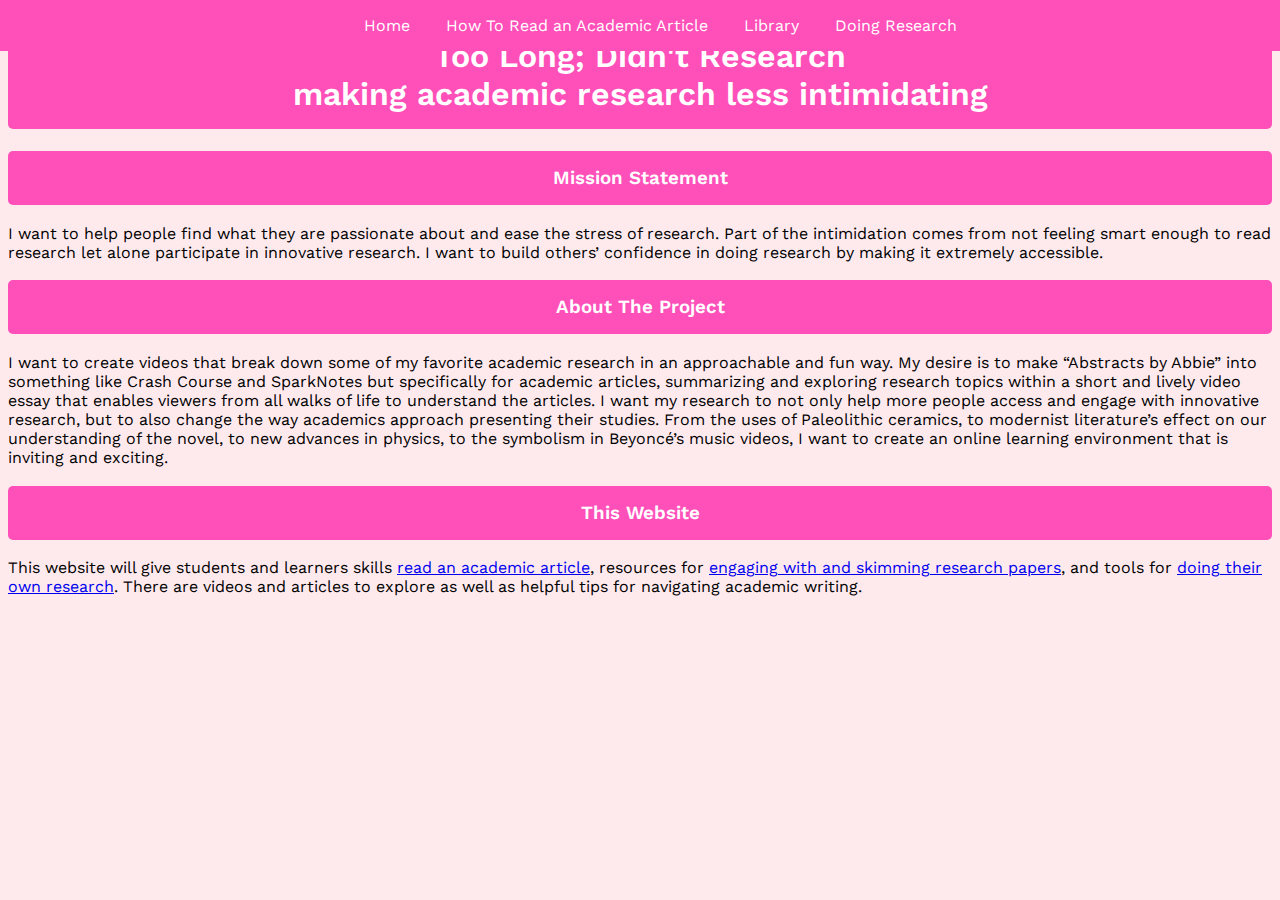
<file: index.html>
<!DOCTYPE html>
<html lang="en">
<head>
    <meta charset="utf-8">
    <meta name="author" content="abbie thacher">
    <meta name="description" content="hub for decoding academic reseach">
      <!-- link in Bootstrap here --><link rel="stylesheet" href="https://cdn.jsdelivr.net/npm/bootstrap@4.6.1/dist/css/bootstrap.min.css" integrity="sha384-zCbKRCUGaJDkqS1kPbPd7TveP5iyJE0EjAuZQTgFLD2ylzuqKfdKlfG/eSrtxUkn" crossorigin="anonymous">
    <meta name="viewport" content="width=device-width, initial-scale=1, shrink-to-fit=no">
    <title>Abstract To Concrete</title>
    <link rel="preconnect" href="https://fonts.googleapis.com">
    <link rel="preconnect" href="https://fonts.gstatic.com" crossorigin>
    <link href="https://fonts.googleapis.com/css2?family=Work+Sans:wght@100;400;500;600;900&display=swap" rel="stylesheet">
    <link rel="stylesheet" href="css/style.css">
    
</head>

<header>
    <h1>Too Long; Didn't Research <br> making academic research less intimidating</h1>
</header>

    <nav>
        <ul>
            <li><a href="index.html">Home</a></li>
            <li><a href="HowToRead.html">How To Read an Academic Article</a></li>
            <li><a href="Library.html">Library</a></li>
            <li><a href="DoingResearch.html">Doing Research</a></li>
        </ul>
    </nav>


<body class="p-5">
    <h3>Mission Statement</h3>
   <p>I want to help people find what they are passionate about and ease the stress of research. Part of the intimidation comes from not feeling smart enough to read research let alone participate in innovative research. I want to build others’ confidence in doing research by making it extremely accessible. 
    </p>
    

   <h3>About The Project</h3>
    <p>
    I want to create videos that break down some of my favorite academic research in an approachable and fun way. My desire is to make “Abstracts by Abbie” into something like Crash Course and SparkNotes but specifically for academic articles, summarizing and exploring research topics within a short and lively video essay that enables viewers from all walks of life to understand the articles. I want my research to not only help more people access and engage with innovative research, but to also change the way academics approach presenting their studies. From the uses of Paleolithic ceramics, to modernist literature’s effect on our understanding of the novel, to new advances in physics, to the symbolism in Beyoncé’s music videos, I want to create an online learning environment that is inviting and exciting.
   </p>

   <h3>This Website</h3>
   <p>This website will give students and learners skills <a href="HowToRead.html">read an academic article</a>, resources for <a href="Library.html">engaging with and skimming research papers</a>, and tools for <a href="DoingResearch.html">doing their own research</a>. There are videos and articles to explore as well as helpful tips for navigating academic writing.</p>

</body>
</html>
</file>
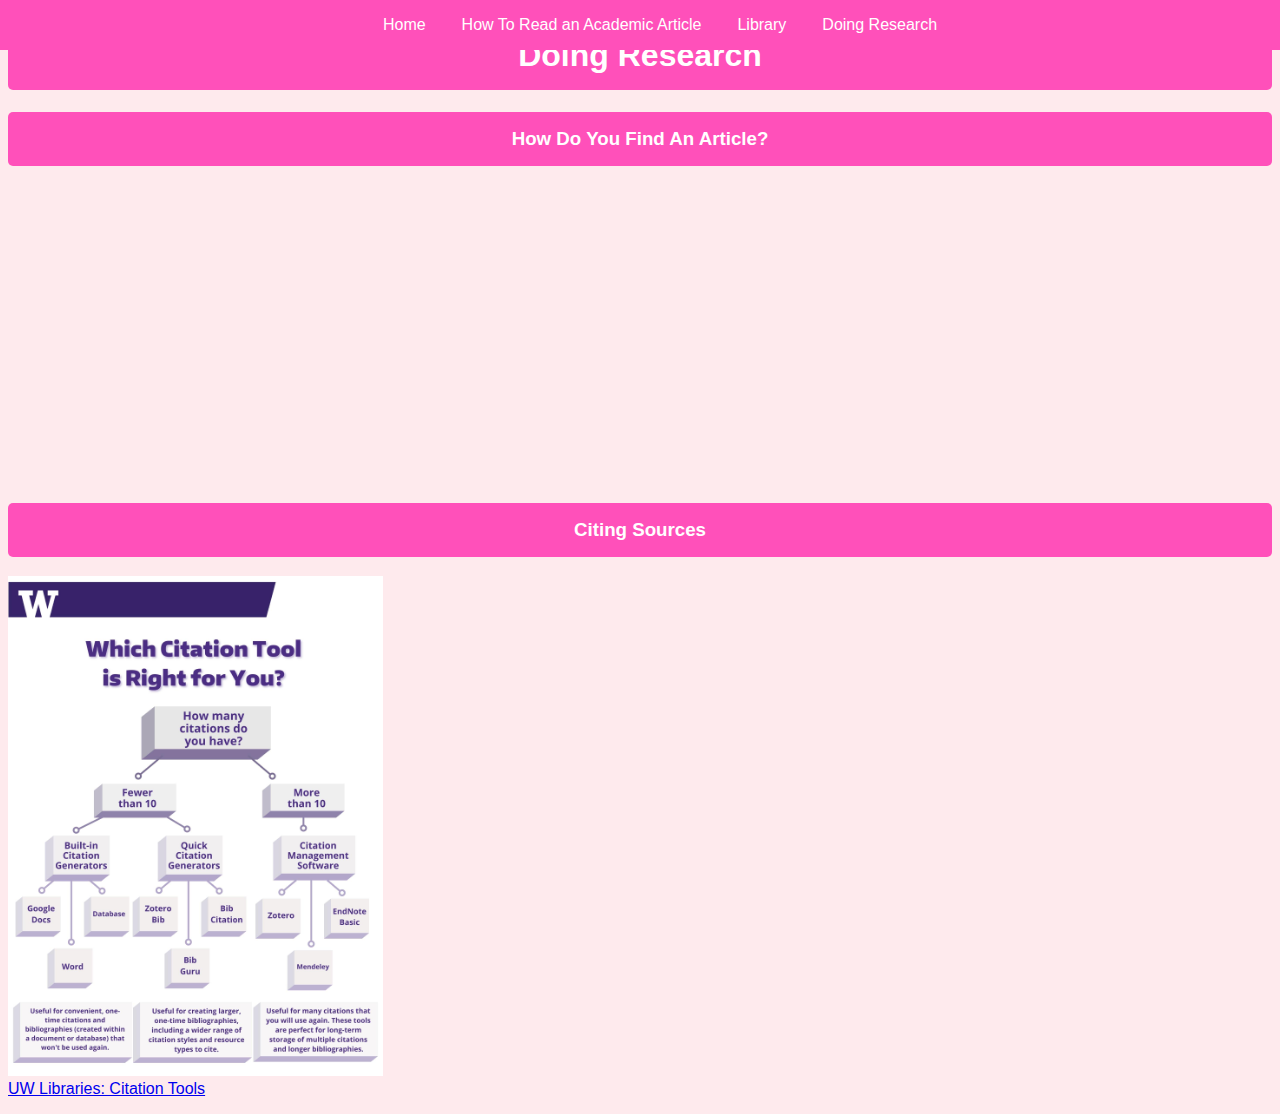
<file: DoingResearch.html>
<!DOCTYPE html>
<html lang="en">
<head>
    <meta charset="utf-8">
    <meta name="author" content="abbie thacher">
    <meta name="description" content="hub for decoding academic reseach">
          <!-- link in Bootstrap here --><link rel="stylesheet" href="https://cdn.jsdelivr.net/npm/bootstrap@4.6.1/dist/css/bootstrap.min.css" integrity="sha384-zCbKRCUGaJDkqS1kPbPd7TveP5iyJE0EjAuZQTgFLD2ylzuqKfdKlfG/eSrtxUkn" crossorigin="anonymous">
    <title>Doing Research</title>
    <link rel="stylesheet" href="css/style.css">
</head>

<nav>
    <ul>
        <li><a href="index.html">Home</a></li>
        <li><a href="HowToRead.html">How To Read an Academic Article</a></li>
        <li><a href="Library.html">Library</a></li>
        <li><a href="DoingResearch.html">Doing Research</a></li>
    </ul>
</nav>

<body class="p-5">
    <h1>Doing Research</h1>
    
    <h3>How Do You Find An Article?</h3>
    <p class="vidlib">
        <iframe height="300px" width="500px" src="https://www.youtube.com/embed/OsD0ZH1hx4o" title="YouTube video player" frameborder="0" allow="accelerometer; autoplay; clipboard-write; encrypted-media; gyroscope; picture-in-picture" allowfullscreen></iframe>

        <iframe width="500px" height="300px" src="https://www.youtube.com/embed/NJgdCgS53I8" title="YouTube video player" frameborder="0" allow="accelerometer; autoplay; clipboard-write; encrypted-media; gyroscope; picture-in-picture" allowfullscreen></iframe>
    </p>

    <h3>Citing Sources</h3>
    <p>
        <img src="img/Citations.jpg" alt="flowchart on how to choose a citation tool">
        <br>
        <caption> <a href=https://guides.lib.uw.edu/research/citations/tools>UW Libraries: Citation Tools</a></caption>
    </p>
</body>

</html>
</file>
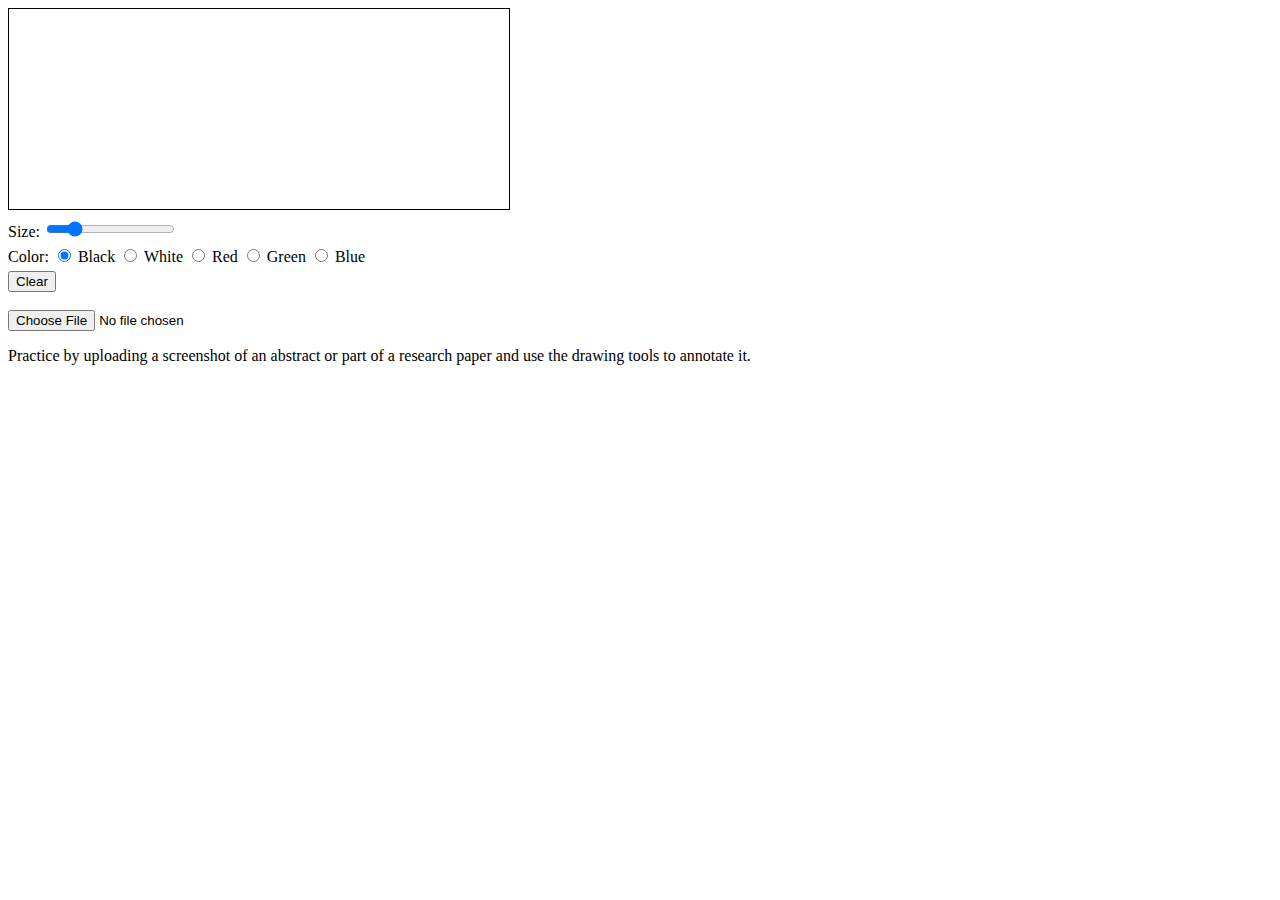
<file: draw.html>
<!DOCTYPE html>
<html>
  <body>
    <div>
      <canvas
        id="canvas"
        width="500"
        height="200"
        style="border: 1px solid black;"
      ></canvas>
    </div>
    <div style="margin-top:5px">
      <span>Size: </span>
      <input
        type="range"
        min="1"
        max="50"
        value="10"
        class="size"
        id="sizeRange"
      />
    </div>
    <div style="margin-top:5px">
      <span>Color: </span>
      <input type="radio" name="colorRadio" value="black" checked />
      <label for="black">Black</label>
      <input type="radio" name="colorRadio" value="white" />
      <label for="black">White</label>
      <input type="radio" name="colorRadio" value="red" />
      <label for="black">Red</label>
      <input type="radio" name="colorRadio" value="green" />
      <label for="black">Green</label>
      <input type="radio" name="colorRadio" value="blue" />
      <label for="black">Blue</label>
    </div>
    <div style="margin-top:5px">
      <button id="clear" >Clear</button>
    </div>
    <br />
    <input id="upload" type="file" accept="image/*" />
    <p>
    Practice by uploading a screenshot of an abstract or part of a research paper and use the drawing tools to annotate it.
    </p>
    <script src="js/index.js"></script>
  </body>
</html>
</file>
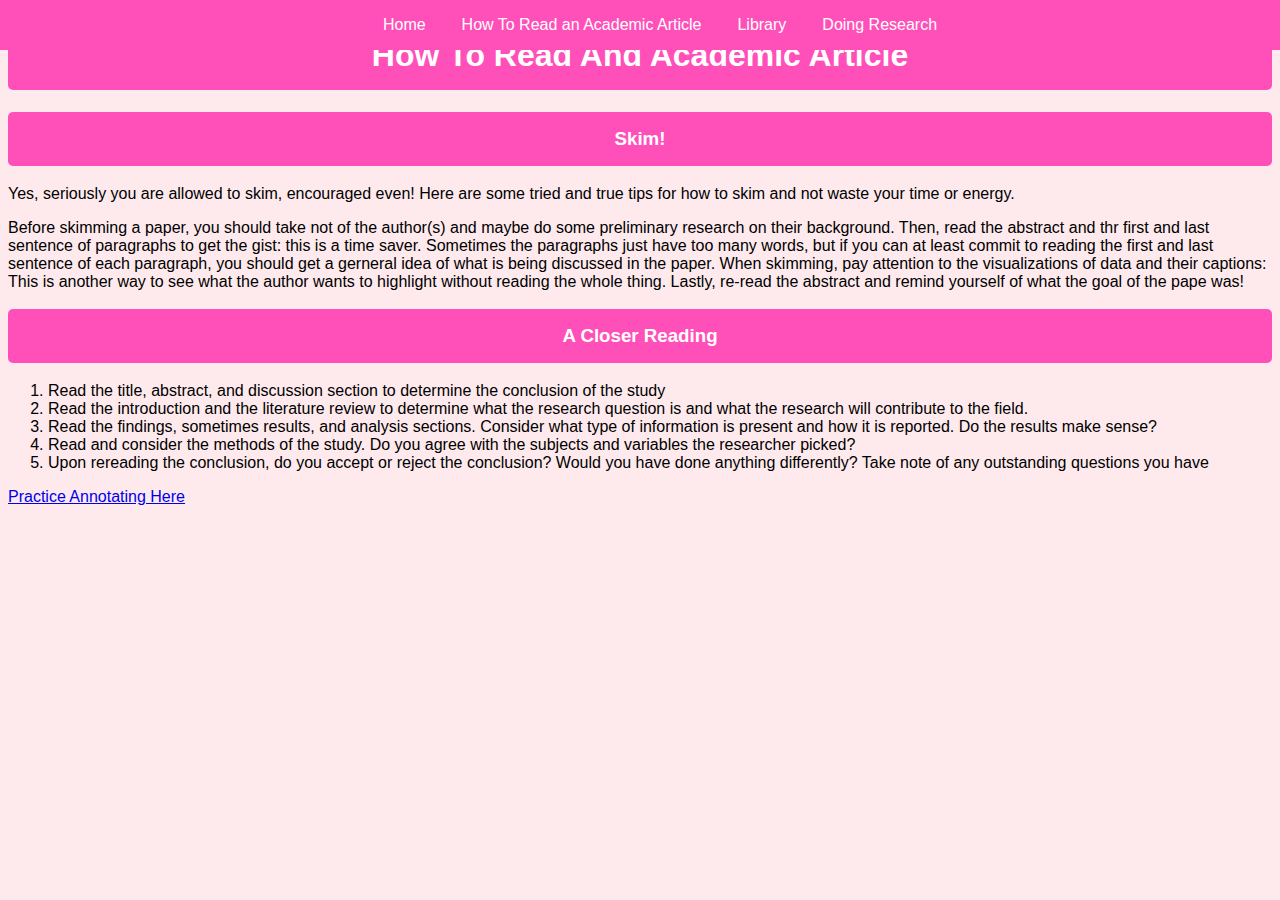
<file: HowToRead.html>
<!DOCTYPE html>
<html lang="en">
<head>
    <meta charset="utf-8">
    <meta name="author" content="abbie thacher">
    <meta name="description" content="hub for decoding academic reseach">
          <!-- link in Bootstrap here --><link rel="stylesheet" href="https://cdn.jsdelivr.net/npm/bootstrap@4.6.1/dist/css/bootstrap.min.css" integrity="sha384-zCbKRCUGaJDkqS1kPbPd7TveP5iyJE0EjAuZQTgFLD2ylzuqKfdKlfG/eSrtxUkn" crossorigin="anonymous">
    <title>How To Read An Academic Article</title>
    <link rel="stylesheet" href="css/style.css">
</head>

<nav>
    <ul>
        <li><a href="index.html">Home</a></li>
        <li><a href="HowToRead.html">How To Read an Academic Article</a></li>
        <li><a href="Library.html">Library</a></li>
        <li><a href="DoingResearch.html">Doing Research</a></li>
    </ul>
</nav>

<header>
    <h1>How To Read And Academic Article</h1>
</header>
<body class="p-5">
    <h3>Skim!</h3>
    <p>Yes, seriously you are allowed to skim, encouraged even! Here are some tried and true tips for how to skim and not waste your time or energy.</p>
    <p> Before skimming a paper, you should take not of the author(s) and maybe do some preliminary research on their background. Then, read the abstract and thr first and last sentence of paragraphs to get the gist: this is a time saver. Sometimes the paragraphs just have too many words, but if you can at least commit to reading the first and last sentence of each paragraph, you should get a gerneral idea of what is being discussed in the paper. When skimming, pay attention to the visualizations of data and their captions: This is another way to see what the author wants to highlight without reading the whole thing. Lastly, re-read the abstract and remind yourself of what the goal of the pape was!</p>
    
        <h3>A Closer Reading</h3>
        <ol>
            <li>Read the title, abstract, and discussion section to determine the conclusion of the study</li>
            <li>Read the introduction and the literature review to determine what the research question is and what the research will contribute to the field.</li>
            <li>Read the findings, sometimes results, and analysis sections. Consider what type of information is present and how it is reported. Do the results make sense?</li>
            <li> Read and consider the methods of the study. Do you agree with the subjects and variables the researcher picked?</li>
            <li>Upon rereading the conclusion, do you accept or reject the conclusion? Would you have done anything differently? Take note of any outstanding questions you have
            </li>
        </ol>
    <p> <a href="draw.html">Practice Annotating Here</a> </p> 
</body>
</html>
</file>
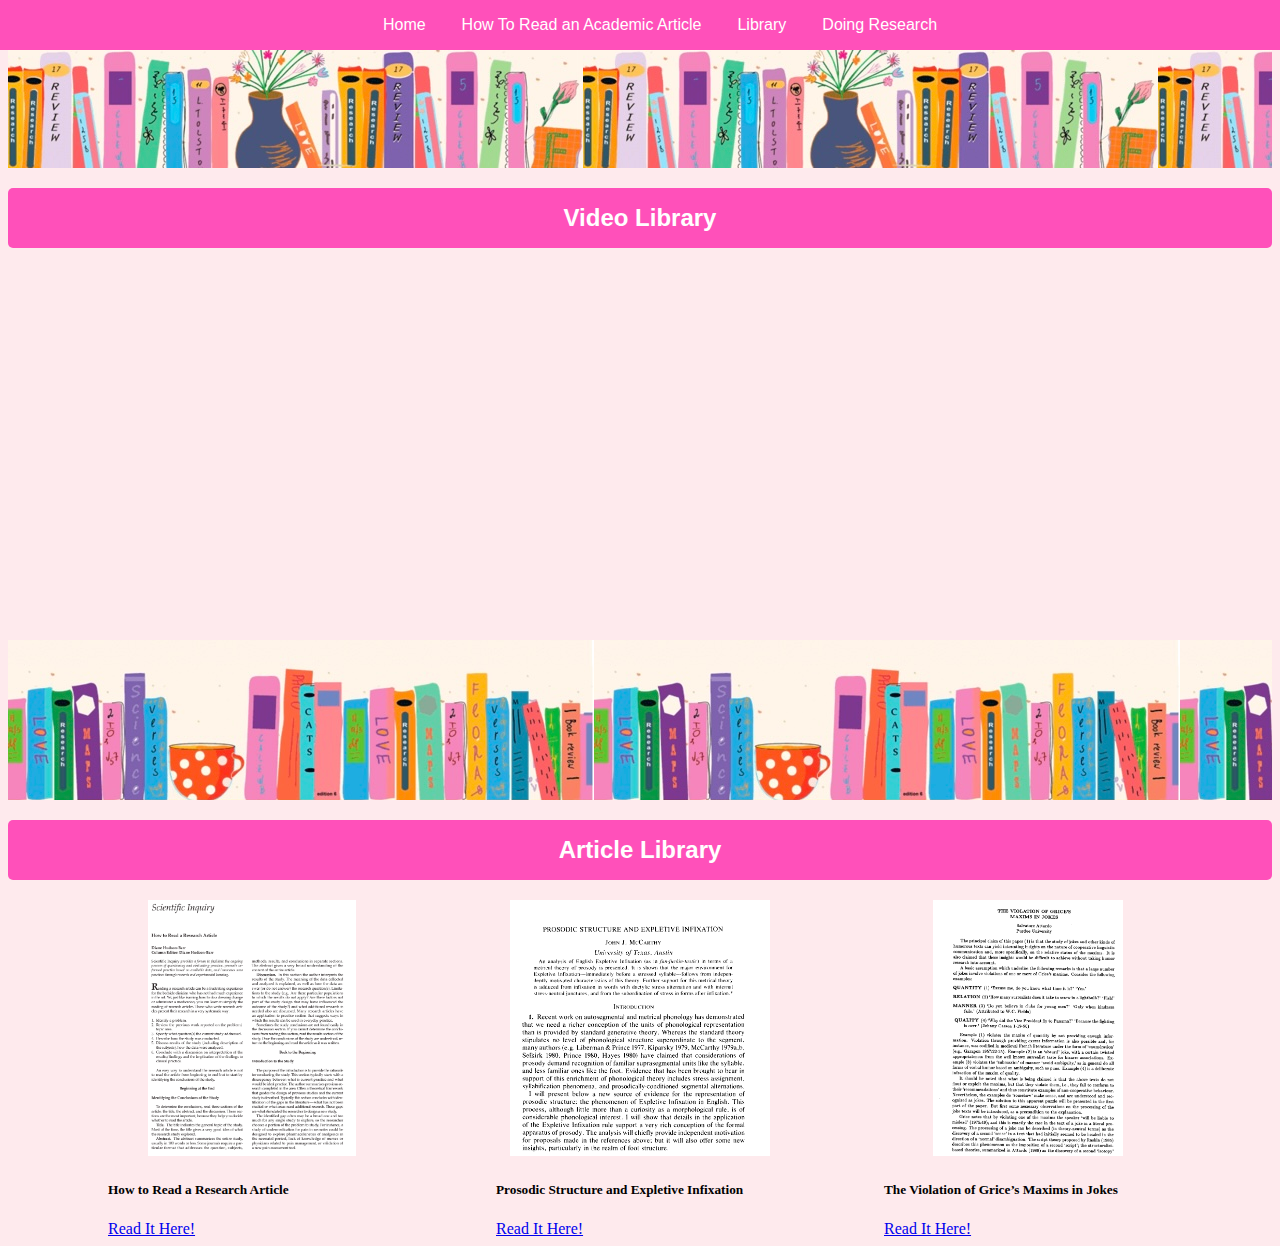
<file: Library.html>
<!DOCTYPE html>
<html lang="en">
<head>
    <meta charset="utf-8">
    <meta name="author" content="abbie thacher">
    <meta name="description" content="hub for decoding academic reseach">
          <!-- link in Bootstrap here --><link rel="stylesheet" href="https://cdn.jsdelivr.net/npm/bootstrap@4.6.1/dist/css/bootstrap.min.css" integrity="sha384-zCbKRCUGaJDkqS1kPbPd7TveP5iyJE0EjAuZQTgFLD2ylzuqKfdKlfG/eSrtxUkn" crossorigin="anonymous">
    <title>Library</title>
    <link rel="stylesheet" href="css/style.css">
</head>

<nav>
    <ul>
        <li><a href="index.html">Home</a></li>
        <li><a href="HowToRead.html">How To Read an Academic Article</a></li>
        <li><a href="Library.html">Library</a></li>
        <li><a href="DoingResearch.html">Doing Research</a></li>
    </ul>
</nav>

<body class="p-5">
<div class="shelf1">
</div>

<h2> Video Library </h2> 
<section class="vidlib"> 

<p class="item"> <iframe src="https://www.youtube.com/embed/mtquazyaHsA" title="YouTube video player" frameborder="0" allow="accelerometer; autoplay; clipboard-write; encrypted-media; gyroscope; picture-in-picture" allowfullscreen></iframe></p>    

<p class="item"><iframe  src="https://www.youtube.com/embed/au_tzXmCNVU" title="YouTube video player" frameborder="0" allow="accelerometer; autoplay; clipboard-write; encrypted-media; gyroscope; picture-in-picture" allowfullscreen></iframe></p>

<p class="item">   <iframe  src="https://www.youtube.com/embed/0PfLIe551cs" title="YouTube video player" frameborder="0" allow="accelerometer; autoplay; clipboard-write; encrypted-media; gyroscope; picture-in-picture" allowfullscreen></iframe> </p>

<p class="item"><iframe src="https://www.youtube.com/embed/-eIuQAMTI4I" title="YouTube video player" frameborder="0" allow="accelerometer; autoplay; clipboard-write; encrypted-media; gyroscope; picture-in-picture" allowfullscreen></iframe></p>

<p class="item"><iframe  src="https://www.youtube.com/embed/3k0v5ZvZrVQ" title="YouTube video player" frameborder="0" allow="accelerometer; autoplay; clipboard-write; encrypted-media; gyroscope; picture-in-picture" allowfullscreen></iframe></p>

<p class="item"><iframe  src="https://www.youtube.com/embed/Gv5ku0eoY6k" title="YouTube video player" frameborder="0" allow="accelerometer; autoplay; clipboard-write; encrypted-media; gyroscope; picture-in-picture" allowfullscreen></iframe></p>

<p class="item"><iframe src="https://www.youtube.com/embed/sH9h4xkY4ys" title="YouTube video player" frameborder="0" allow="accelerometer; autoplay; clipboard-write; encrypted-media; gyroscope; picture-in-picture" allowfullscreen></iframe></p>

</section>

<div class="shelf2"></div>
<section class="artlib">
<h2>Article Library</h2>


<div class="container">
<!--cards attempt-->

<!--1-->

<div class="card mb-2" style="width: 18rem;">
    <img class="card-img-top" src="img/how.png" alt="screenshot of first page of article">
    <div class="card-body">
      <h5 class="card-title">How to Read a Research Article</h5>
      <a href="https://faculty.ucmerced.edu/jvevea/classes/Spark/readings/Hudson-Barr-2004-Journal_for_Specialists_in_Pediatric_Nursing.pdf" class="btn btn-primary">Read It Here!</a>
    </div>
  </div>

<!--2-->
  <div class="card mb-2" style="width: 18rem;">
    <img class="card-img-top" src="img/prosodic.png" alt="screenshot of first page of article">
    <div class="card-body">
      <h5 class="card-title">Prosodic Structure and Expletive Infixation</h5>
      <a href="https://www.jstor.org/stable/413849?casa_token=nAto6NkC9sAAAAAA%3Al7lswSR9J7m6jMAgdMkYfXQdH945H--yIXlABbBc5fwy1cE6Q5VpFdj8EztFegdVwxoR9Ps588jONEzBsc0t3uPafObwHwrebbv9PA0PKzi5KdQIjg&seq=1#metadata_info_tab_contents" class="btn btn-primary">Read It Here!</a>
    </div>
  </div>

<!--3-->
  <div class="card mb-2" style="width: 18rem;">
    <img class="card-img-top" src="img/violation.png" alt="screenshot of first page of article">
    <div class="card-body">
      <h5 class="card-title">The Violation of Grice’s Maxims in Jokes</h5>
      <a href="https://journals.linguisticsociety.org/proceedings/index.php/BLS/article/viewFile/1726/1498" class="btn btn-primary">Read It Here!</a>
    </div>
  </div>
    
    </div> <!--end container div-->

</section>
</body>
</html>
</file>
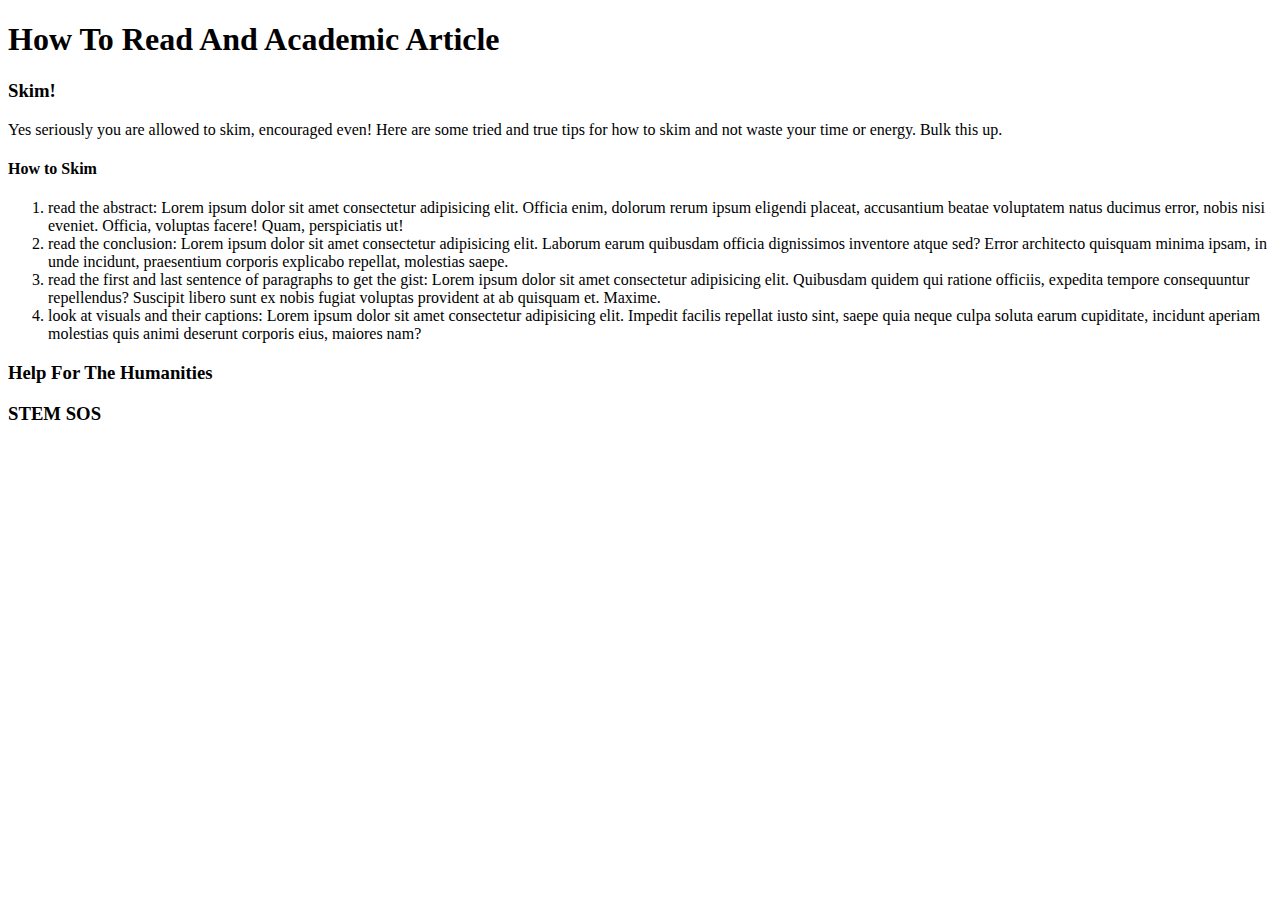
<file: HowToRead/HowToRead.html>
<!DOCTYPE html>
<html lang="en">
<head>
    <meta charset="utf-8">
    <meta name="author" content="abbie thacher">
    <meta name="description" content="hub for decoding academic reseach">
    <title>How To Read An Academic Article</title>
</head>
<header>
    <h1>How To Read And Academic Article</h1>
</header>
<body>
    <h3>Skim!</h3>
    <p>Yes seriously you are allowed to skim, encouraged even! Here are some tried and true tips for how to skim and not waste your time or energy. Bulk this up.</p>
    <p>
        <h4>How to Skim</h4>
        <ol>
            <li>read the abstract: Lorem ipsum dolor sit amet consectetur adipisicing elit. Officia enim, dolorum rerum ipsum eligendi placeat, accusantium beatae voluptatem natus ducimus error, nobis nisi eveniet. Officia, voluptas facere! Quam, perspiciatis ut!</li>
            <li>read the conclusion: Lorem ipsum dolor sit amet consectetur adipisicing elit. Laborum earum quibusdam officia dignissimos inventore atque sed? Error architecto quisquam minima ipsam, in unde incidunt, praesentium corporis explicabo repellat, molestias saepe.</li>
            <li>read the first and last sentence of paragraphs to get the gist: Lorem ipsum dolor sit amet consectetur adipisicing elit. Quibusdam quidem qui ratione officiis, expedita tempore consequuntur repellendus? Suscipit libero sunt ex nobis fugiat voluptas provident at ab quisquam et. Maxime.</li>
            <li>look at visuals and their captions: Lorem ipsum dolor sit amet consectetur adipisicing elit. Impedit facilis repellat iusto sint, saepe quia neque culpa soluta earum cupiditate, incidunt aperiam molestias quis animi deserunt corporis eius, maiores nam?</li>
        </ol>
    </p>
    
<h3>Help For The Humanities</h3>
<h3>STEM SOS</h3>
</body>
</html>
</file>
<file: css/style.css>
/* style across all pages*/

/*general stuff */


body {
    background-color: #FEEAED;
}



nav {
    display: none;
}

li a {
    text-decoration-line: none;
    color: white;

}

li a:hover { /*applies to article library too*/
    color: white;
}

h1, h2, h3, h4 {
    font-family: 'Work Sans', sans-serif;
    font-weight: 600;
    color:white;
    background-color: #ff50ba;
    text-align: center;
    padding: 1rem;
    border-radius: 5px 5px 5px 5px;
}
p {
    font-family: 'Work Sans', sans-serif;
    font-weight: 400;
}
li {
    font-family: 'Work Sans', sans-serif;
    font-weight: 400;
}


/*library*/
/* use flex box */ /*resize videos*/

div.shelf1 {
    padding-top: 10rem;
    background-image: url('../img/book1.jpg');
    background-color: white;
    background-repeat: repeat-x;
}

div.shelf2 {
    padding-top: 10rem;
    background-image: url('../img/book2.jpg');
    background-color: white;
    background-repeat: repeat-x;
}

ul {
    background-color: #ff50ba;
    color: white;
}

.list {
    padding: 1rem;
    list-style-type: none;
    display: flex;
    flex-direction: row;
    justify-content:space-between;
}

.vidlib {
    display: flex;
    flex-direction: row;
    flex-wrap: wrap;
    justify-content: space-evenly;
    align-content: stretch;
}

/*cards in lib*/

.container {
    display: flex;
    flex-direction: row;
    flex-wrap: wrap;
    justify-content: space-evenly;
    align-content: stretch;

}


.btn btn-primary {
    border-radius: 5px !important;
    background-color:white !important;
    color:#ff50ba !important;  
}

.card-img-top {
    width: 100%;
    height: 20vw;
    object-fit:contain;
}
/*Doing Research*/

img {
    max-height: 500px;
}

/* media query screen sizes */

@media (min-width: 664px) {

    nav {
        display: inline;
        position: fixed;
        top: 0px;
        left: 0px;
        width: 100%;
        color: white;
        background-color: #ff50ba;
        text-align: center;
    }
    
    nav li {
        display: inline;
        margin: 0 1rem; /*trbl*/
        padding: 0;
}



@media (min-width: 768px) {
    
        

}

@media (min-width: 992px) {
    
}

@media (min-width: 1200px) {
    
}
</file>
